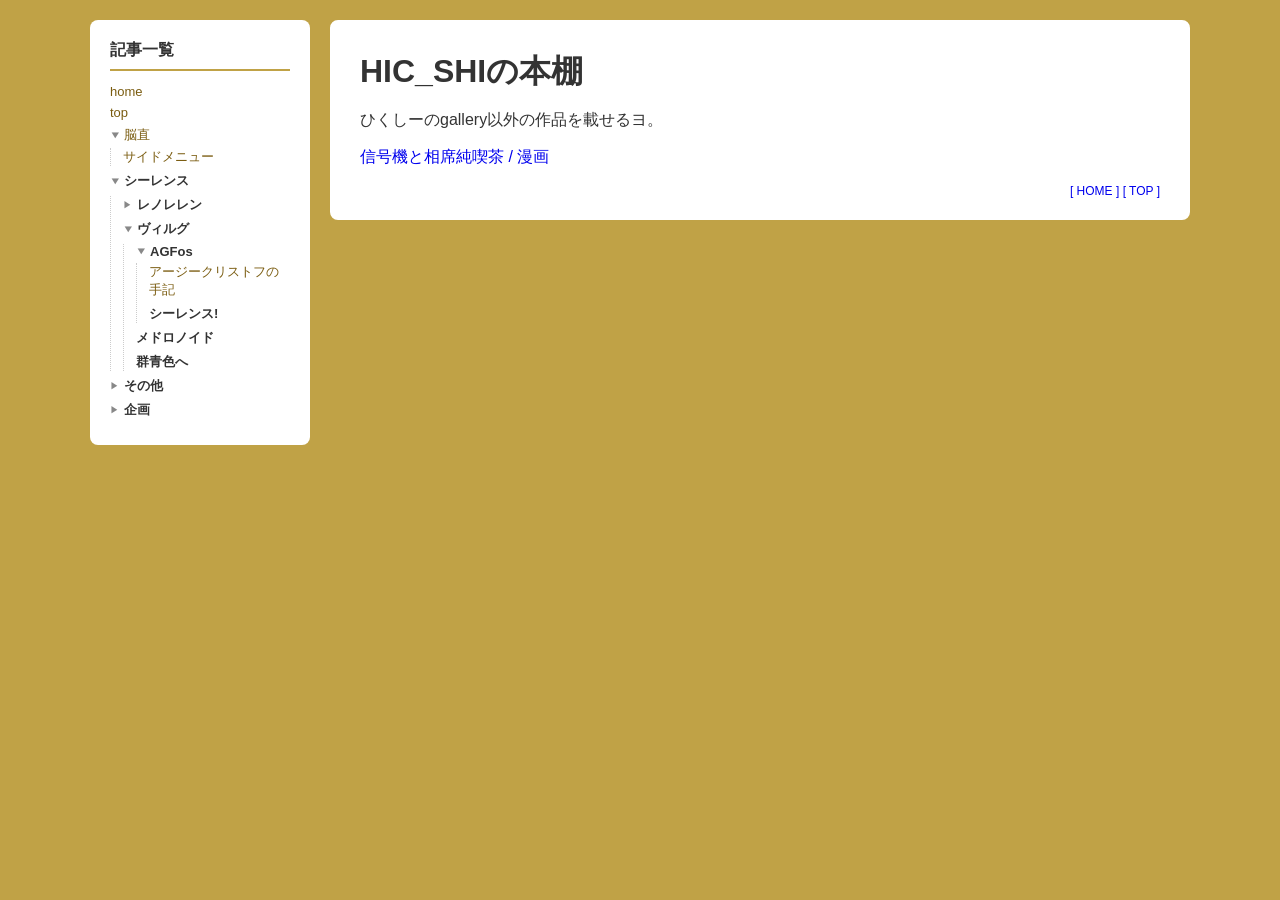
<file: index.html>
<!DOCTYPE html>
<html lang="ja">
<head>
    <meta charset="UTF-8">
    <meta name="viewport" content="width=device-width, initial-scale=1.0">
        <link rel="stylesheet" href="style.css">    
    <title>ホーム</title>
    <meta property="og:site_name" content="HIC_SHIの本棚">
    <meta property="og:title" content="ホーム">
    <meta property="og:description" content="HIC_SHI作品を掲載したサイト">
    <meta property="og:type" content="website">
    <meta property="og:url" content="https://hic-shi.github.io/works/">
</head>
<body id="top">

    <nav class="nav-menu" id="js-nav-menu">
        <div class="menu-inner">
            <a href="index.html" class="menu-btn">HOME</a>
            <a href="#top" class="menu-btn" id="js-top-btn">TOP</a>
        </div>
    </nav>

    <div class="layout-container">

        <aside class="sidebar-left" id="js-sidebar">
            <h2>記事一覧</h2>
            <div id="js-works-container"></div>
        </aside>

        <main>
            <h1 id="top">HIC_SHIの本棚</h1>
            <section>
                <p>ひくしーのgallery以外の作品を載せるヨ。</p>
                <a href="singouki_comic.html"><p>信号機と相席純喫茶 / 漫画</p></a>
            </section>
        <div id="jump"><a href="index.html">[ HOME ]</a>&nbsp<a href="#top">[ TOP ]</a></div>
         </main>

    </div>

    <script src="works.js"></script>

    <script>

        document.addEventListener('contextmenu', (e) => {
            e.preventDefault();
        }, false);

        document.addEventListener('dragstart', (e) => {
            e.preventDefault();
        }, false);

        let touchTimer = null;
        document.addEventListener('touchstart', (e) => {
        }, { passive: true });

        document.addEventListener('touchend', () => {
            if (touchTimer) clearTimeout(touchTimer);
        });
    </script>
</body>
</html>
</file>
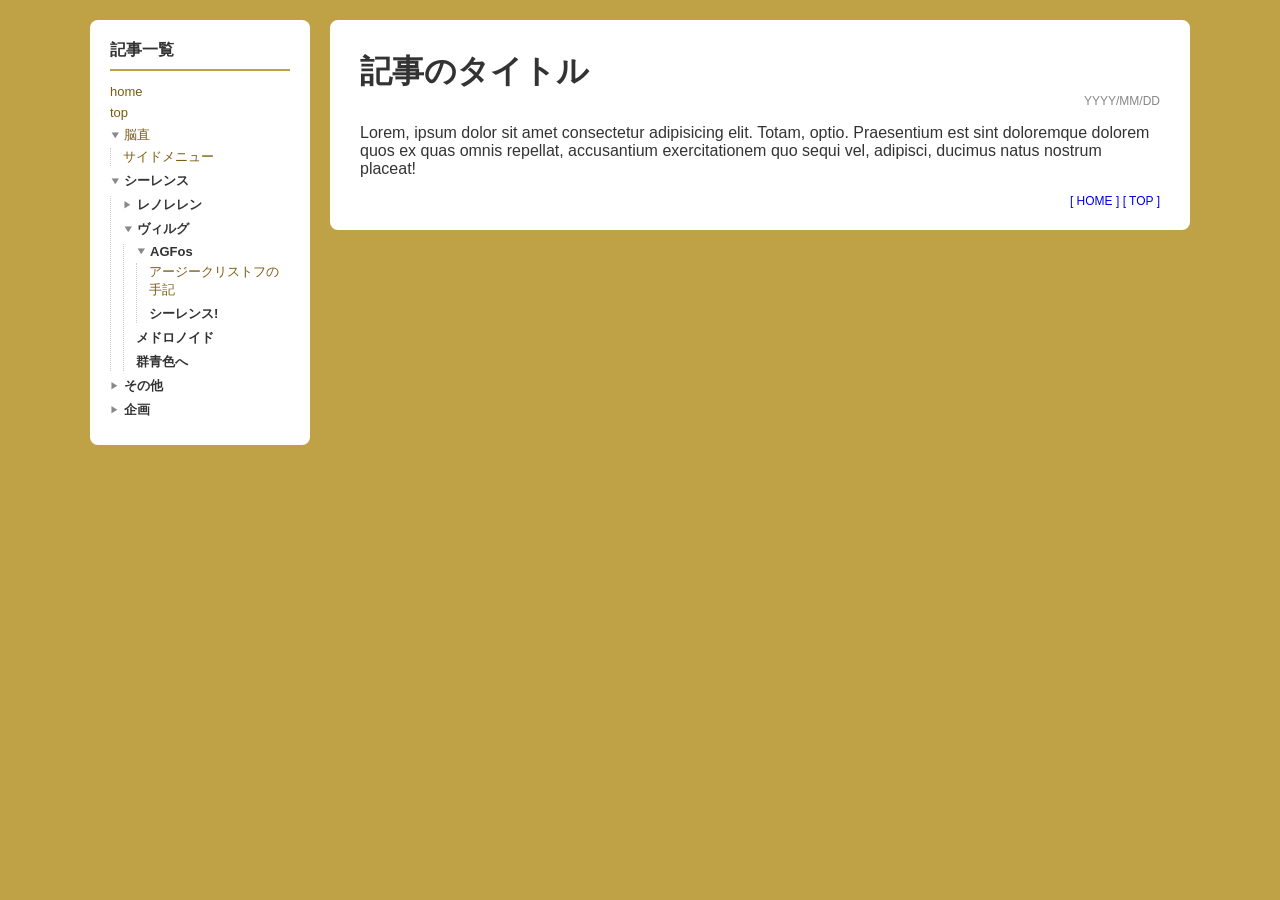
<file: template.html>
<!DOCTYPE html>
<html lang="ja">
<head>
    <meta charset="UTF-8">
    <meta name="viewport" content="width=device-width, initial-scale=1.0">
        <link rel="stylesheet" href="style.css">    
    <title>記事のタイトル</title>
    <meta property="og:site_name" content="HIC_SHIの本棚">
    <meta property="og:title" content="記事のタイトル">
    <meta property="og:description" content="ページの説明文">
    <meta property="og:type" content="article">
    <meta property="og:url" content="直接リンク">
    <!--<meta property="og:image" content="直接リンク">-->
    

</head>
<body id="top">

    <div class="header-nav" id="js-header-nav">
        <button class="hamburger" id="js-hamburger" aria-label="メニューを開く">
            <span></span>
            <span></span>
            <span></span>
        </button>
    </div>

    <nav class="nav-menu" id="js-nav-menu">
        <div class="menu-inner">
            <a href="index.html" class="menu-btn">HOME</a>
            <a href="#top" class="menu-btn" id="js-top-btn">TOP</a>
        </div>
    </nav>

    <div class="layout-container">

        <aside class="sidebar-left" id="js-sidebar">
            <h2>記事一覧</h2>
            <div id="js-works-container"></div>
        </aside>

        <main>
            <h1 id="top">記事のタイトル</h1>
            <time id="posted_date" datetime="YYYY-MM-DD">YYYY/MM/DD</time>
            <section>
            <p>Lorem, ipsum dolor sit amet consectetur adipisicing elit. Totam, optio. Praesentium est sint doloremque dolorem quos ex quas omnis repellat, accusantium exercitationem quo sequi vel, adipisci, ducimus natus nostrum placeat!</p>
            </section>
        <div id="jump"><a href="index.html">[ HOME ]</a>&nbsp<a href="#top">[ TOP ]</a></div>
         </main>

    </div>

    <script src="works.js"></script>

    <script>
        const headerNav = document.getElementById('js-header-nav');
        const hamburger = document.getElementById('js-hamburger');
        const navMenu = document.getElementById('js-nav-menu');
        const topBtn = document.getElementById('js-top-btn');

        hamburger.addEventListener('click', (e) => {
            e.stopPropagation();
            navMenu.classList.add('active');
            headerNav.classList.add('is-hidden');
        });

        topBtn.addEventListener('click', () => {
            navMenu.classList.remove('active');
            headerNav.classList.remove('is-hidden');
        });

        document.addEventListener('click', (e) => {
            if (navMenu.classList.contains('active') && !navMenu.contains(e.target) && !hamburger.contains(e.target)) {
                navMenu.classList.remove('active');
                headerNav.classList.remove('is-hidden');
            }
        });

        document.addEventListener('contextmenu', (e) => {
            e.preventDefault();
        }, false);

        document.addEventListener('dragstart', (e) => {
            e.preventDefault();
        }, false);

        let touchTimer = null;
        document.addEventListener('touchstart', (e) => {
        }, { passive: true });

        document.addEventListener('touchend', () => {
            if (touchTimer) clearTimeout(touchTimer);
        });
    </script>
</body>
</html>
</file>
<file: style.css>
:root {
    --bg-color: #c0a246;
    --card-bg: #ffffff;
    --text-color: #333333;
    --text-sub: #888888;
    --accent-color: #7a5c10;
    --hamburger-bg: #7a5c1057;
    --tree-border: #cccccc;
    --shadow-black-10: rgba(0, 0, 0, 0.1);
    --shadow-black-15: rgba(0, 0, 0, 0.15);
    --shadow-black-25: rgba(0, 0, 0, 0.25);
    --transparent: transparent;
}

* {
    box-sizing: border-box;
    -webkit-touch-callout: none;
    -webkit-user-select: none;
    -moz-user-select: none;
    -ms-user-select: none;
    user-select: none;
    -webkit-user-drag: none;
}

img {
    -webkit-user-drag: none;
    pointer-events: auto;
}

html {
    scroll-behavior: smooth;
}

body {
    margin: 0;
    padding: 20px;
    background-color: var(--bg-color);
    font-family: Arial, sans-serif;
    color: var(--text-color);
}

.header-nav {
    display: none;
    position: fixed;
    top: 15px;
    right: 15px;
    z-index: 1000;
}

.header-nav.is-hidden {
    display: none !important;
}

.hamburger {
    background: var(--hamburger-bg);
    border: none;
    cursor: pointer;
    padding: 10px 12px;
    border-radius: 6px;
    display: flex;
    flex-direction: column;
    justify-content: center;
    gap: 4px;
    box-shadow: 0 2px 8px var(--shadow-black-25);
}

.hamburger span {
    display: block;
    width: 20px;
    height: 2px;
    background-color: var(--card-bg);
    transition: 0.3s;
}

.nav-menu {
    display: none;
    position: fixed;
    top: 0;
    left: 0;
    width: 100%;
    background-color: var(--card-bg);
    padding: 20px 15px;
    z-index: 999;
    box-shadow: 0 4px 12px var(--shadow-black-15);
    border-bottom: 3px solid var(--accent-color);
    border-bottom-left-radius: 12px;
    border-bottom-right-radius: 12px;
}

.nav-menu.active {
    display: block;
}

.menu-inner {
    max-width: 1100px;
    margin: 0 auto;
    display: flex;
    justify-content: space-between;
    gap: 10px;
    width: 100%;
}

.menu-btn,
.menu-btn:visited {
    display: block;
    flex: 1;
    color: var(--card-bg) !important;
    text-decoration: none;
    font-weight: bold;
    font-size: 14px;
    background-color: var(--accent-color);
    padding: 12px 0;
    border-radius: 6px;
    text-align: center;
    box-shadow: 0 2px 4px var(--shadow-black-10);
    transition: opacity 0.2s;
}

.menu-btn:hover {
    opacity: 0.85;
    background-color: var(--accent-color);
}

.layout-container {
    display: flex;
    flex-direction: row;
    width: 100%;
    max-width: 1100px;
    margin: 0 auto;
    gap: 20px;
    align-items: flex-start;
}

.sidebar-left {
    width: 220px;
    flex-shrink: 0;
    background-color: var(--card-bg);
    padding: 20px;
    border-radius: 8px;
    position: sticky;
    top: 20px;
}

.sidebar-left h2 {
    font-size: 16px;
    margin-top: 0;
    border-bottom: 2px solid var(--bg-color);
    padding-bottom: 8px;
}

.sidebar-left ul {
    list-style: none;
    padding: 0;
    margin: 0;
}

.sidebar-left ul.nav-tree ul {
    padding-left: 12px;
    border-left: 1px dotted var(--tree-border);
    margin-top: 4px;
    margin-bottom: 4px;
}

.sidebar-left li {
    margin-bottom: 6px;
    font-size: 13px;
}

.sidebar-left .nav-category-title {
    font-weight: bold;
    color: var(--text-color);
    display: inline-block;
}

.sidebar-left summary.nav-toggle {
    cursor: pointer;
    list-style: none;
    display: flex;
    align-items: center;
    margin-top: 6px;
}

.sidebar-left summary.nav-toggle::-webkit-details-marker {
    display: none;
}

.sidebar-left summary.nav-toggle::before {
    content: '▶';
    font-size: 9px;
    margin-right: 5px;
    color: var(--text-sub);
    transition: transform 0.2s;
    display: inline-block;
}

.sidebar-left details[open] > summary.nav-toggle::before {
    transform: rotate(90deg);
}

.sidebar-left summary.nav-toggle a {
    display: inline;
}

.sidebar-left a {
    color: var(--accent-color);
    text-decoration: none;
    font-weight: normal;
}

.sidebar-left a:hover {
    text-decoration: underline;
    background-color: var(--transparent);
}

main {
    flex-grow: 1;
    background-color: var(--card-bg);
    padding: 0px;
    border: 30px solid var(--card-bg);
    border-radius: 8px;
}

h1 {
    margin: 0px;
}

#posted_date,#jump {
    display: block;
    text-align: right;
    font-size: 12px;
    color: var(--text-sub);
}

a {
    text-decoration: none;
}

a:hover {
    background-color: var(--bg-color);
}

a:visited {
    color: var(--accent-color);
}

#jump {
    margin-bottom: -8px;
}

section {
    margin-top: 10px;
    margin-bottom: 10px;
}

.comic img{
    display: block;
    max-width: 100%;
    height: auto;
    margin: 0px auto;
}

@media (max-width: 768px) {
    body {
        padding: 10px;
        padding-top: 10px;
    }

    .header-nav {
        display: block;
    }

    .sidebar-left {
        display: none;
    }

    .comic {
        width: 100%;
    }
}
</file>
